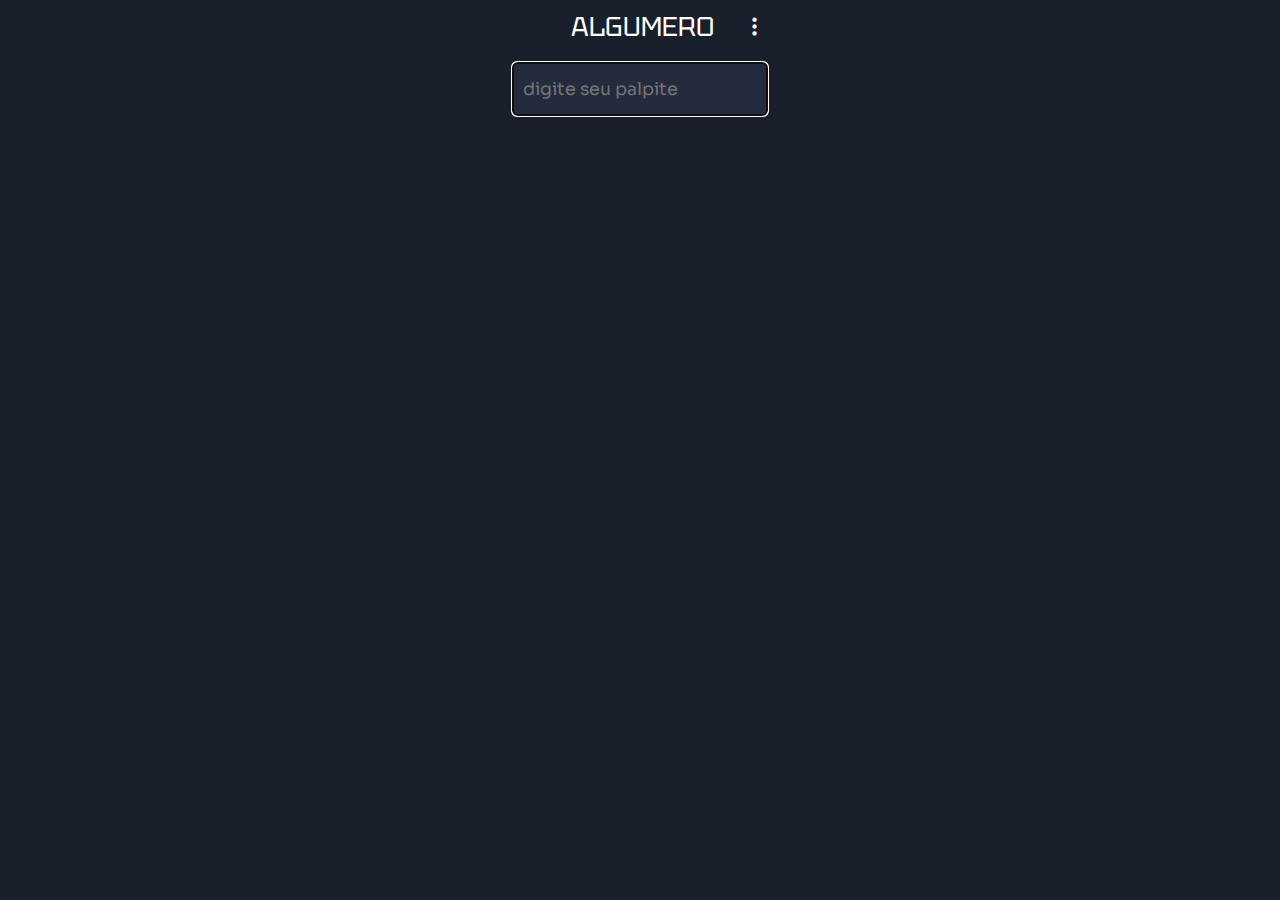
<file: pages/index.html>
<!DOCTYPE html>
<html lang="pt-br">
<head>
    <meta charset="UTF-8">
    <meta http-equiv="X-UA-Compatible" content="IE=edge">
    <meta name="viewport" content="width=device-width, initial-scale=1.0">
    <link rel="stylesheet" href="../styles/style.css">
    <link href="https://fonts.googleapis.com/icon?family=Material+Icons" rel="stylesheet">
    <link rel="stylesheet" href="https://fonts.googleapis.com/css2?family=Material+Symbols+Outlined:opsz,wght,FILL,GRAD@24,400,0,0" />
    <title>Algumero | Game</title>
</head>
<body>
    <header>
        <dialog class="app-help-modal">
            <header class="modal-header">
                <h2>Como Jogar</h1>
                <button class="modal-close-button">&times;</button>
            </header>
            <p>
                Algumero é um web game onde o objetivo é descobrir qual o número sorteado pelo sistema. Através de <b>palpites</b>, você deve descobrir qual número foi escolhido tomando como base as dicas fornecidas a cada tentativa. Você só tem <b>10 tentativas</b> para acertar.
            </p>
            <p>
                Caso o palpite seja menor que o número sorteado, o sinal &plus; aparecerá no registro:
            </p>
            <div class="box" style="background-color: black;"> 
                <span>50</span>
                <i>&plus;</i>
            </div>
            <p>
                Caso o palpite seja maior que o número sorteado, o sinal &minus; aparecerá no registro:
            </p>
            <div class="box" style="background-color: black;"> 
                <span>50</span>
                <i>&minus;</i>
            </div>
            <p>
                O sinal indica se é necessário aumentar ou diminuir o valor do seu palpite.
            </p>
        </dialog>
        <nav>
            <span class="app-logo">algumero</span>
            <i class="material-symbols-outlined icon-help">more_vert</i>
        </nav>
    </header>
    <main>
        <section class="app-body">
            <input type="text" class="input-text-field" placeholder="digite seu palpite" autocapitalize="off" autocomplete="off">
            <div class="hints"></div>
        </section>
    </main>
    <footer></footer>
    <script src="../scripts/main.js"></script>
</body>
</html>
</file>
<file: styles/style.css>
@import url('https://fonts.googleapis.com/css2?family=Sora:wght@300;400;700&family=Tektur:wght@500&display=swap');

:root {
    --text-font: 'Sora', sans-serif;
    --app-title-font: 'Tektur', sans-serif;
}
* {
    padding: 0;
    box-sizing: border-box;
    margin: 0;
    font-family: var(--text-font);
}

body {
    background-color: rgb(26, 31, 44);
}

html {
    /* fontes */
    color: white;
}

.hints {
    /* width: 400px; */
    min-width: 20vw;
    max-width: 30vw;
    font-size: 1.5em;
    margin: 1rem auto;
}

.app-header-button {
    color: white;
    background-color: rgb(57, 63, 90);
    border: 1px solid white;
    border-radius: 5px;
    font-size: .8em;
    padding: 5px;
}

button:hover {
    background-color: rgb(80, 83, 100);
    cursor: pointer;
}

.app-logo {
    font-family: var(--app-title-font);
    font-weight: 400;
    text-transform: uppercase;
    flex-grow: 1;
    text-align: center;
    margin-left: 32px;
}

.icon-help {
    font-size: inherit !important;
}

.icon-help:hover {
    background-color: rgba(71, 68, 68, 0.498);
    border-radius: 50%;
    vertical-align: middle;
    font-size: inherit;
    cursor: pointer;
}

nav {
    font-size: 3vh;
    margin: 1vh auto 2vh;
    display: flex;
    flex-direction: row;
    justify-content: space-around;
    align-items: center;
    max-width: 20vw;
    
}

.app-body {
    display: flex;
    justify-content: center;
    flex-direction: column;
    flex-wrap: nowrap;
    align-items: center;
}

.input-text-field {
    font-size: 1.1em;
    /* width: 320px; */
    width: 20vw;
    /* height: 50px; */
    height: 6vh;
    background-color: rgb(36, 43, 61);;
    color: white;
    border: 1px solid white;
    border-radius: 5px;
    padding: 10px;
    text-align: left;
}

.box {
    width: 100%;
    background-color: rgb(39 47 67);
    border: 1px solid white;
    border-radius: 5px;
    padding: 8px;
    color: white;
    margin: 10px 0;
    display: flex;
    align-items: center;
    justify-content: space-between;
}

.app-help-modal {
    font-family: var(--text-font);
    text-align: justify;
    border: none;
    margin: auto;
    width: 35vw;
    padding: 1.5vw;
    border-radius: 1vw;
}

.modal-header {
    display: flex;
    margin: 10px 0;
    justify-content: space-between;
    align-items: center;
}

.app-help-modal::backdrop {
    background-color: rgba(0, 0, 0, 0.493);
}

.modal-close-button {
    color: black;
    background-color: white;
    border: 1px solid rgb(0, 0, 0);
    border-radius: 5px;
    font-size: .9em;
    padding: 0.7vw;
}

.app-restart-button {
    color: black;
    background-color: white;
    border: 1px solid rgb(0, 0, 0);
    border-radius: 5px;
    font-size: .9em;
    padding: 0.7vw;
    text-transform: uppercase;
}
</file>
